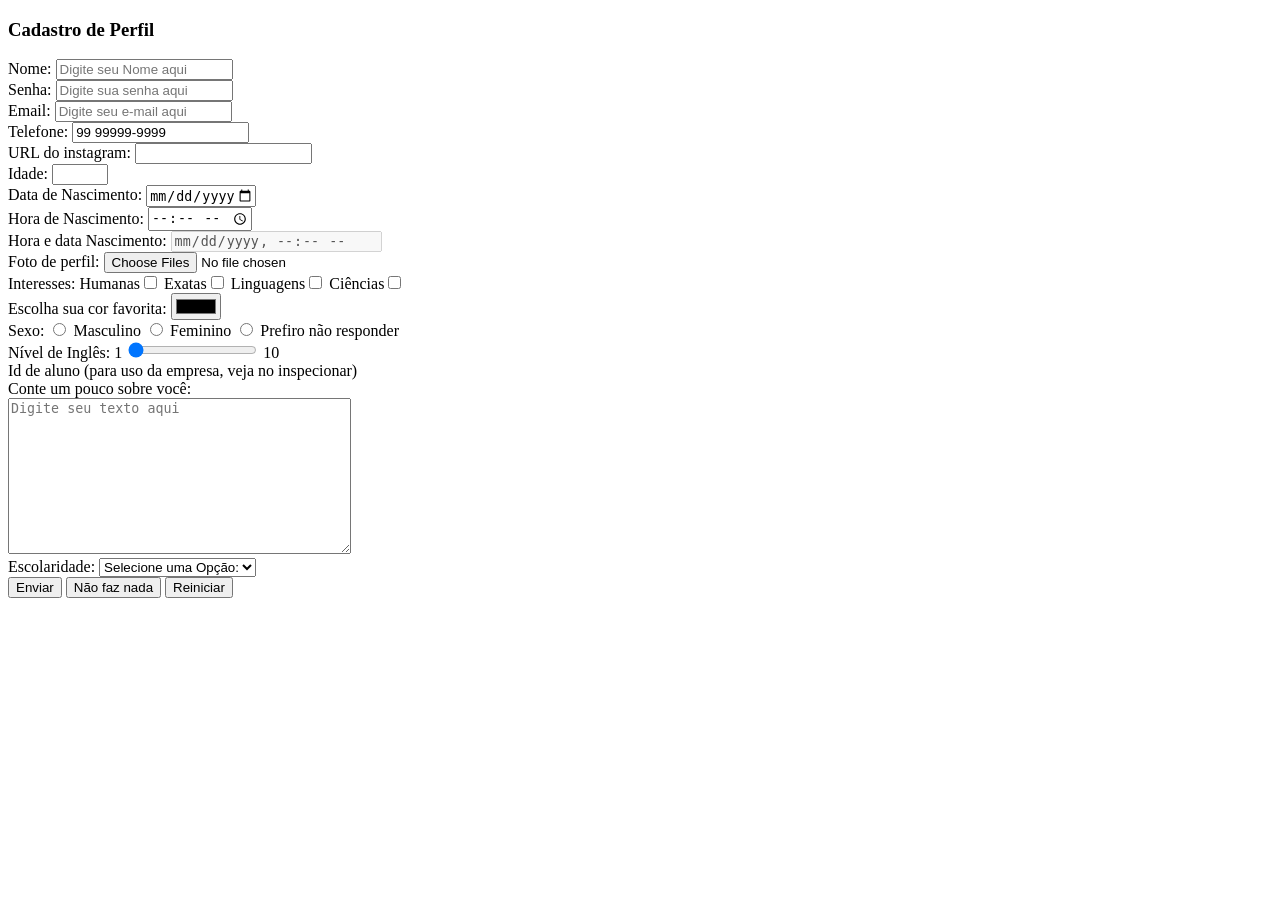
<file: Aula semana 1/16 - 02/HTML E CSS/index.html>
<!DOCTYPE html>
<html lang="pt-br">
<head>
    <meta charset="UTF-8">
    <title>Aula de HTML e CSS</title>
</head>
<body>
    <h3>Cadastro de Perfil</h3>
    <form>
        Nome: <label for=""></label>
        <input required type="text" id="cNome" name="nome" placeholder="Digite seu Nome aqui" minlength="1" maxlength="100"><br>
        
        Senha:
        <input required type="password" name="senha" placeholder="Digite sua senha aqui"><br>
        
        Email:
        <input type="email" name="email" placeholder="Digite seu e-mail aqui"><br>
        
        Telefone:
        <input type="tel" name="telefone" value="99 99999-9999"><br>
        
        URL do instagram:
        <input type="url" name="instagram"><br>
        
        Idade:
        <input type="number" name="idade"  min="0" max="130"><br>
        
        Data de Nascimento:
        <input type="date" name="dataNasc" max="1900-01-01" max="2023-02-16"><br>
        
        Hora de Nascimento:
        <input type="time" name="horaNasc"><br>
        
        Hora e data Nascimento:
        <input type="datetime-local" disabled><br>
        
        Foto de perfil:
        <input type="file" multiple accept=".jpeg, .png " name="avatar"><br>
        
        Interesses:
        Humanas<input type="checkbox" name="interesss">
        Exatas<input type="checkbox" name="interesss">
        Linguagens<input type="checkbox" name="interesss">
        Ciências<input type="checkbox" name="interesss">
        <br>
        
        Escolha sua cor favorita:
        <input type="color" name="cor"><br>
        
        Sexo:
        <input type="radio" name="sexo"> Masculino
        <input type="radio" name="sexo"> Feminino
        <input type="radio" name="sexo"> Prefiro não responder 
        <br>
        
        Nível de Inglês:
        1 <input type="range" name="ingles" min="0" max="10" value="0"> 10 <br>
        Id de aluno (para uso da empresa, veja no inspecionar)
        <input type="hidden" value="789756215514"> <br>
        
        Conte um pouco sobre você: <br>
        <textarea cols="40" rows="10" placeholder="Digite seu texto aqui" name="texto"></textarea><br>
        
        Escolaridade:
        <select name="escolaridade">
            <option disabled selected>Selecione uma Opção:</option>
            <option>Ensino Fundamental</option>
            <option>Ensino Médio</option>
            <option>Ensino Superior</option>
        </select><br>

        <!-- <input type="submit" value="Enviar">  submeter -->
        <button type="submit">Enviar</button>
        <button type="button"> Não faz nada</button>
        <button type="reset"> Reiniciar</button>
    </form>
    
</body>
</html>
</file>
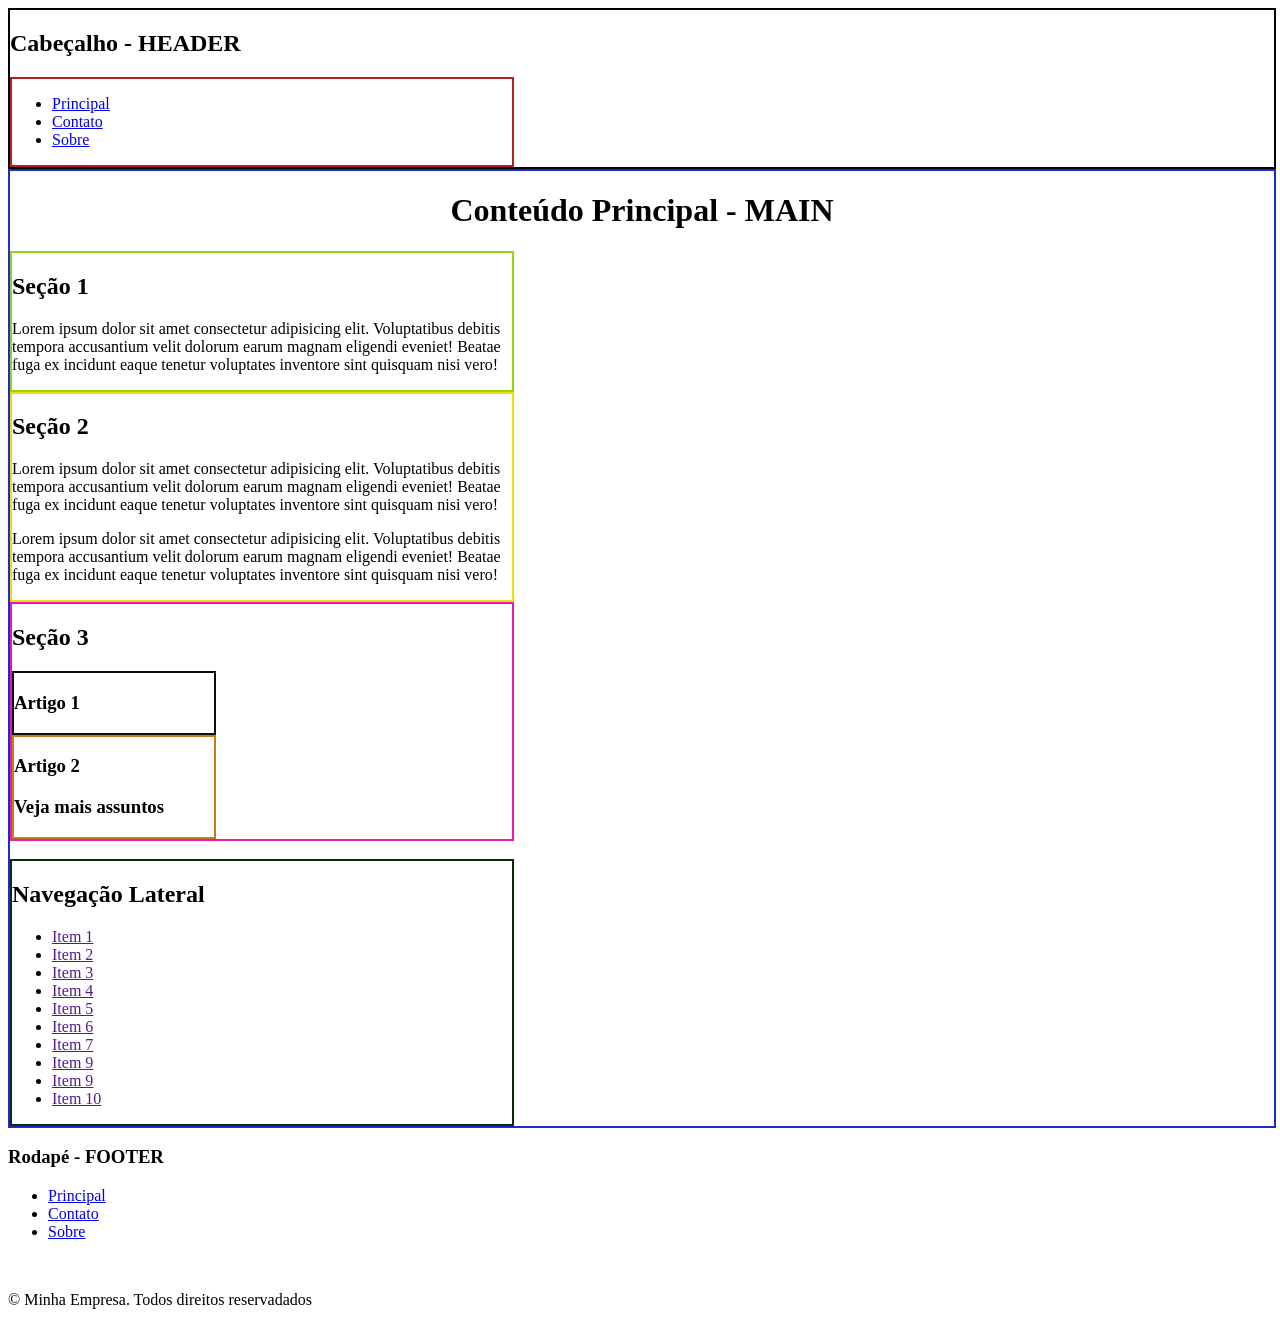
<file: Aula semana 1/17 - 02/HTML e CSS/index.html>
<!DOCTYPE html>
<html lang="pt-br">
  <head>
    <meta charset="UTF-8" />
    <title>Aula de HTML e CSS</title>
  </head>
  <body>

    <!-- <header>Cabeçalho de uma página WEB -->
    <!-- <nav> Barra de navegação -->
    <!-- <article> Artigos -->
     <!-- <div> -> (Divisão) Tag para comportar elementos genéricos dentro de uma página web-->


    <header style="width: 100%; border: 2px solid black">
      <h2>Cabeçalho - HEADER</h2>
      <nav style="width: 500px; border: 2px solid rgb(177, 35, 35)">
        <ul>
          <li><a href="#">Principal</a></li>
          <li><a href="#">Contato</a></li>
          <li><a href="#">Sobre</a></li>
        </ul>
      </nav>
    </header>



    <!-- <main>Conteúdo principal de uma página WEB -->
    <main style="width: 100%; border: 2px solid rgb(28, 43, 204)">
      <h1 align="center">Conteúdo Principal - MAIN</h1>
      <section style="width: 500px; border: 2px solid rgb(153, 210, 19)">
        <h2>Seção 1</h2>
        <p></p>
        <p>
          Lorem ipsum dolor sit amet consectetur adipisicing elit. Voluptatibus
          debitis tempora accusantium velit dolorum earum magnam eligendi
          eveniet! Beatae fuga ex incidunt eaque tenetur voluptates inventore
          sint quisquam nisi vero!
        </p>
      </section>
      <section style="width: 500px; border: 2px solid rgb(239, 223, 6)">
        <h2>Seção 2</h2>
        <p></p>
        <p>
          Lorem ipsum dolor sit amet consectetur adipisicing elit. Voluptatibus
          debitis tempora accusantium velit dolorum earum magnam eligendi
          eveniet! Beatae fuga ex incidunt eaque tenetur voluptates inventore
          sint quisquam nisi vero!
        </p>
        <p>
          Lorem ipsum dolor sit amet consectetur adipisicing elit. Voluptatibus
          debitis tempora accusantium velit dolorum earum magnam eligendi
          eveniet! Beatae fuga ex incidunt eaque tenetur voluptates inventore
          sint quisquam nisi vero!
        </p>
      </section>
      <section style="width: 500px; border: 2px solid rgb(232, 24, 180)">
        <h2>Seção 3</h2>
        <article style="width: 200px; border: 2px solid rgb(13, 13, 16)">
          <h3>Artigo 1</h3>
        </article>
        <article style="width: 200px; border: 2px solid rgb(200, 123, 22)">
          <h3>Artigo 2</h3>
          <div>
            <h3>Veja mais assuntos</h3>
          </div>
        </article>
      </section>
      <br>


    <!-- <aside>Barra Lateral de navegação web -->
    <aside style="width: 500px; border: 2px solid rgb(8, 44, 5)">
        <h2>Navegação Lateral</h2>
        <ul>
            <li><a href="">Item 1</a></li>
            <li><a href="">Item 2</a></li>
            <li><a href="">Item 3</a></li>
            <li><a href="">Item 4</a></li>
            <li><a href="">Item 5</a></li>
            <li><a href="">Item 6</a></li>
            <li><a href="">Item 7</a></li>
            <li><a href="">Item 9</a></li>
            <li><a href="">Item 9</a></li>
            <li><a href="">Item 10</a></li>
        </ul>
      </aside>
    </main>


    <!-- <footer> Rodapé - fora do main -->
    <footer>
      <h3>Rodapé - FOOTER</h3>
      <ul>
        <li><a href="#">Principal</a></li>
        <li><a href="#">Contato</a></li>
        <li><a href="#">Sobre</a></li>
      </ul>
      <br />
      <p>&copy; Minha Empresa. Todos direitos reservadados</p>
    </footer>
  </body>
</html>
</file>
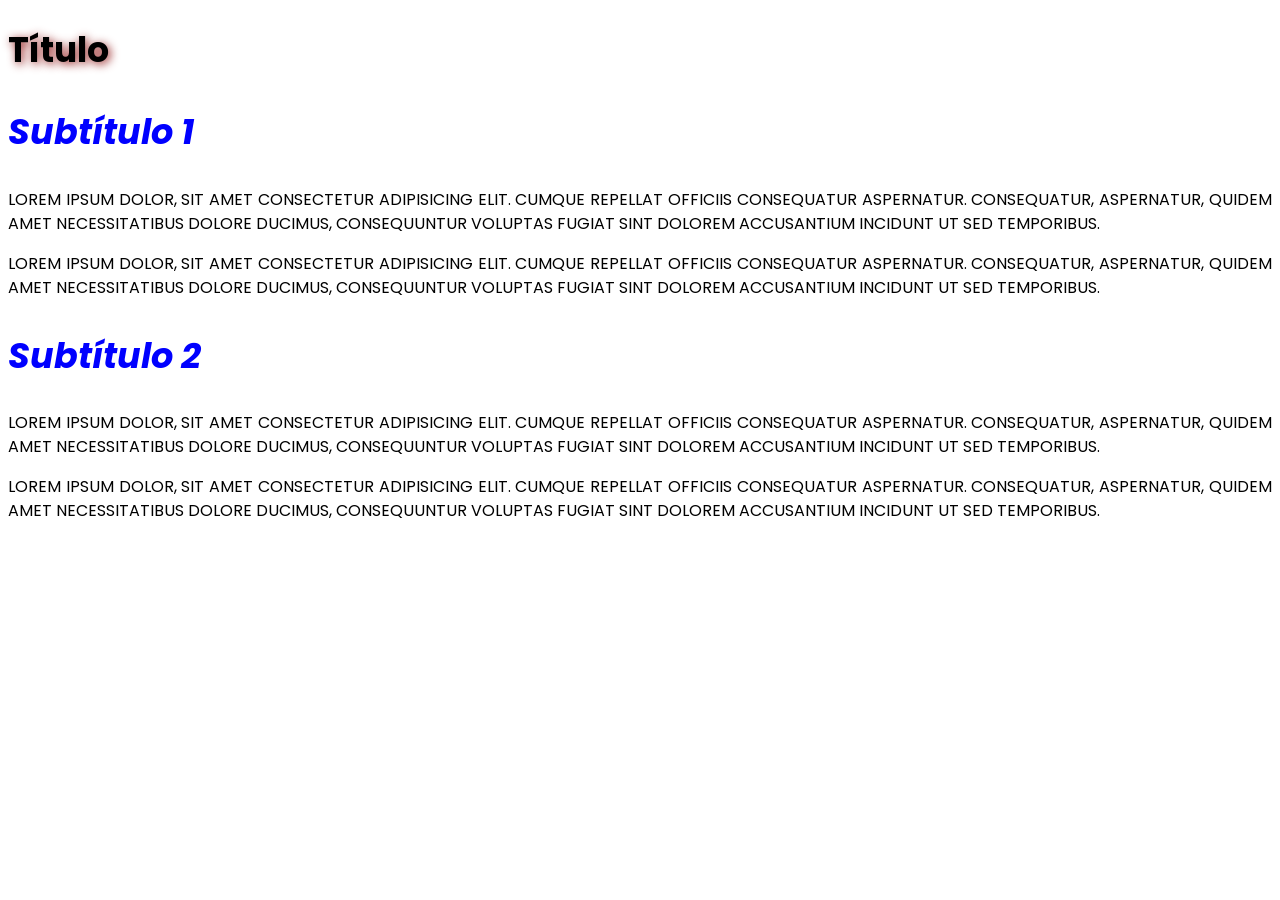
<file: Aulas semana 2/23 - 02/HTML e CSS/css-fonts/index.html>
<!DOCTYPE html>
<html lang="pt-br">
<head>
    <meta charset="UTF-8">
    <link rel="stylesheet" href="./style.css">
    <link rel="preconnect" href="https://fonts.googleapis.com">
<link rel="preconnect" href="https://fonts.gstatic.com" crossorigin>
<link href="https://fonts.googleapis.com/css2?family=Poppins:wght@100;200&family=Roboto:ital,wght@0,300;1,500&display=swap" rel="stylesheet"> 
    <title>Estilizando texto</title>
</head>
<body>
    <h1>Título</h1>
    <h2>Subtítulo 1</h2>
    <p>Lorem ipsum dolor, sit amet consectetur adipisicing elit. Cumque repellat officiis consequatur aspernatur. Consequatur, aspernatur, quidem amet necessitatibus dolore ducimus, consequuntur voluptas fugiat sint dolorem accusantium incidunt ut sed temporibus.</p>
    <p>Lorem ipsum dolor, sit amet consectetur adipisicing elit. Cumque repellat officiis consequatur aspernatur. Consequatur, aspernatur, quidem amet necessitatibus dolore ducimus, consequuntur voluptas fugiat sint dolorem accusantium incidunt ut sed temporibus.</p>

    <h2>Subtítulo 2</h2>
    <p>Lorem ipsum dolor, sit amet consectetur adipisicing elit. Cumque repellat officiis consequatur aspernatur. Consequatur, aspernatur, quidem amet necessitatibus dolore ducimus, consequuntur voluptas fugiat sint dolorem accusantium incidunt ut sed temporibus.</p>
    <p>Lorem ipsum dolor, sit amet consectetur adipisicing elit. Cumque repellat officiis consequatur aspernatur. Consequatur, aspernatur, quidem amet necessitatibus dolore ducimus, consequuntur voluptas fugiat sint dolorem accusantium incidunt ut sed temporibus.</p>

</body>
</html>
</file>
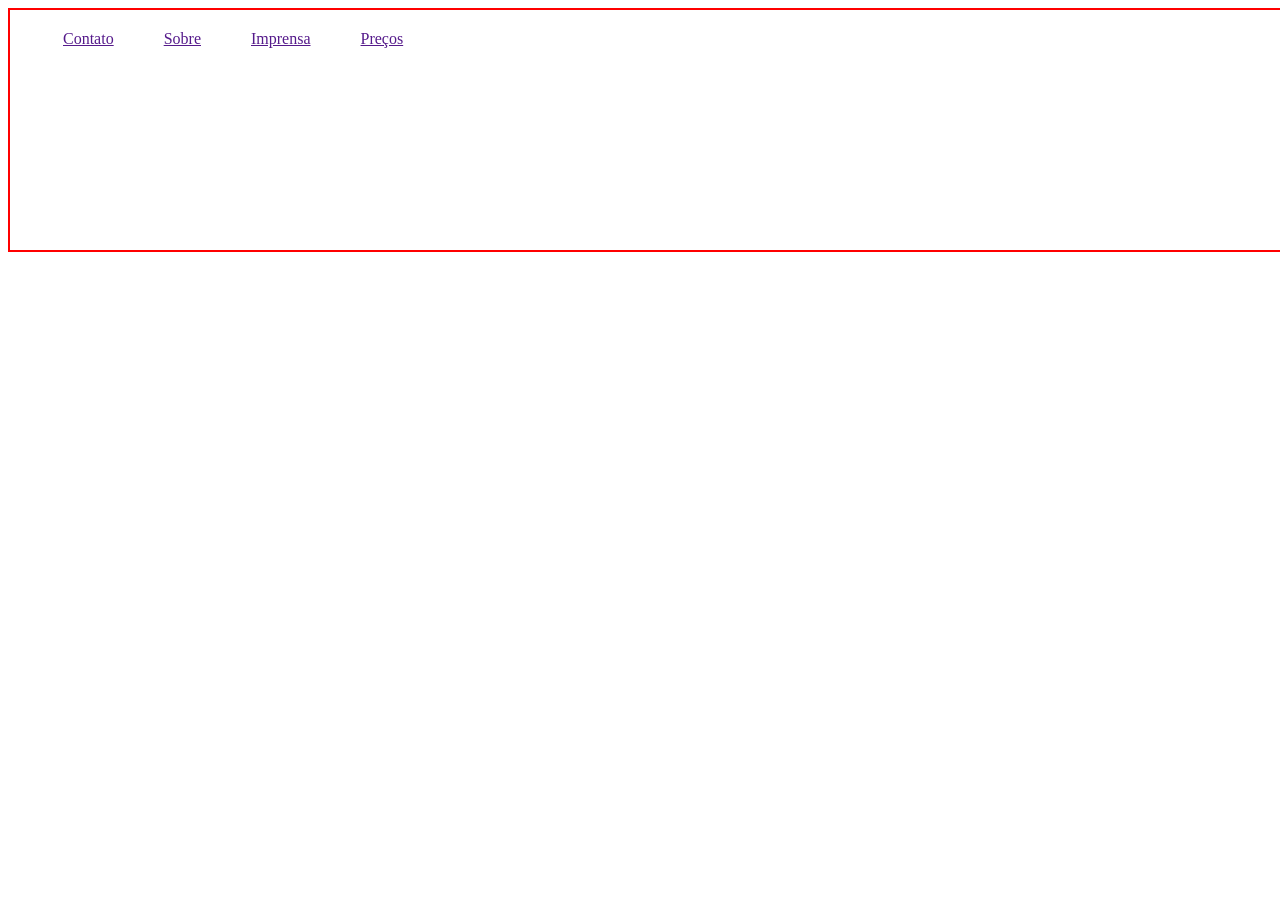
<file: Aulas semana 2/24 - 02/HTML E CSS/box-model/index.html>
<!DOCTYPE html>
<html lang="pt-br">
<head>
    <meta charset="UTF-8">
    <link rel="stylesheet" href="style.css">
    <title>HTML e CSS</title>
</head>
<body>
    <header>
        <a href="">Contato</a>
        <a href="">Sobre</a>
        <a href="">Imprensa</a>
        <a href="">Preços</a>
    </header>

    
</body>
</html>
</file>
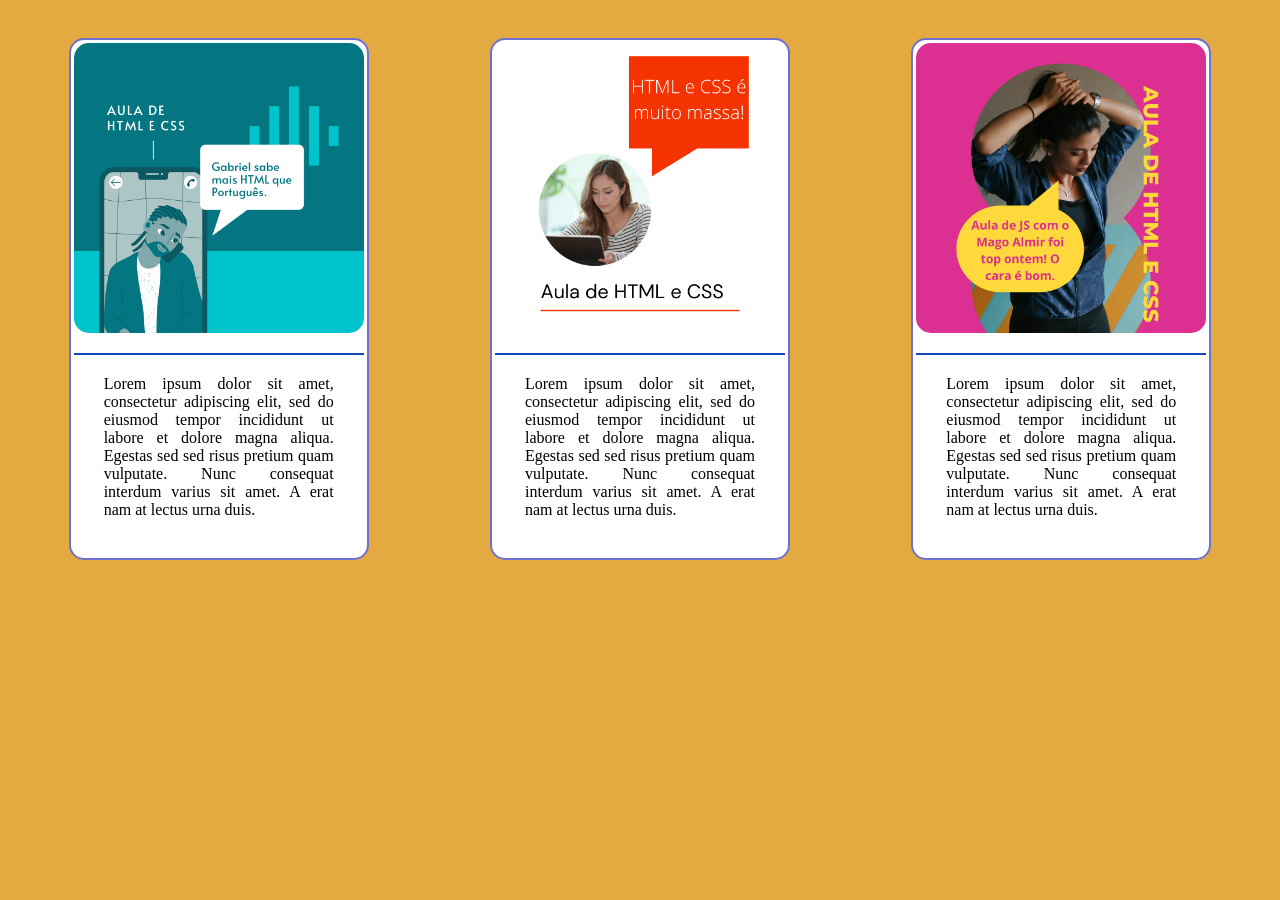
<file: Aulas semana 2/24 - 02/HTML E CSS/exercício/index.html>
<!DOCTYPE html>
<html lang="pt-br">
<head>
    <meta charset="UTF-8">
    <link rel="stylesheet" href="style.css">
    <title>Box-Model</title>
</head>
<body>
    <section>
        <article>
            <img src="../img/artigo-1.png">
            <p>Lorem ipsum dolor sit amet, consectetur adipiscing elit, sed do eiusmod tempor incididunt ut labore et dolore magna aliqua. Egestas sed sed risus pretium quam vulputate. Nunc consequat interdum varius sit amet. A erat nam at lectus urna duis. </p>
        </article>

        <article>
            <img src="../img/artigo-2.png">
            <p>Lorem ipsum dolor sit amet, consectetur adipiscing elit, sed do eiusmod tempor incididunt ut labore et dolore magna aliqua. Egestas sed sed risus pretium quam vulputate. Nunc consequat interdum varius sit amet. A erat nam at lectus urna duis. </p>
        </article>

        <article>
            <img src="../img/artigo-3.png">
            <p>Lorem ipsum dolor sit amet, consectetur adipiscing elit, sed do eiusmod tempor incididunt ut labore et dolore magna aliqua. Egestas sed sed risus pretium quam vulputate. Nunc consequat interdum varius sit amet. A erat nam at lectus urna duis.</p>
        </article>
    </section>
</body>
</html>
</file>
<file: Aulas semana 2/23 - 02/HTML e CSS/css-fonts/style.css>
/* * - seletor universal */

*{
    /* Alterar fonte padrão do documento */
    font-family: 'Poppins', sans-serif;
}

h1, h2{
/* Altera o tamanho da fonte */
font-size:35px;
font-weight: 700;
}

h1{
    /*Sombreamento de texto*/
    text-shadow: 2px 2px 10px rgb(148, 31, 31);
}

h2{
    font-style: italic;
    color: blue;
}
p{
    /* Alinhamento do texto */
    text-align: justify;
    /* Transformar o texto */
    text-transform: uppercase;
    /* Altura da linha */
    line-height: 24px;
    
}
</file>
<file: Aulas semana 2/24 - 02/HTML E CSS/box-model/style.css>
/*Box-Model -> Modelo de caixa
Largura
Altura
Borda
Espaçamento interno
Margem
*/

header {
  width: 100%; /* Define a largura da caixa*/
  height: 200px; /* Define a altura da caixa*/
  
  
  border: 2px solid red;  /* largura tipo cor*/
  /* boder-style: solid, dashed, dotted*/
  /* border-radius: 8px; */ /*Arredondamento das bordas*/
 /*  border-left:  3px solid peru; */ /* Aplica borda apenas na esquerda */
  
  
  /*Espaçamento interno (padding)*/

/* padding: 30px; Aplica 30px de espaçamento em todos os sentidos */

/* padding: 20px 30px 20px 30px; /*top, right, bottom, left*/

/* Aplicar espaçamento em sentidos definidos */
/* padding-top: 20px;
padding-bottom: 20px;
padding-left: 30px;
padding-right: 30px; */
  
/* Aplica 20px em cima e emabaixo e 30px nos lados */
padding: 20px 30px;
}

header a{
    margin: 20px ;
    padding: 3px;

 /*Aplicar margem especificando nos 4 sentidos */ 
 /* margin: 10px 20 px 30 px 40 px */
}
</file>
<file: Aulas semana 2/24 - 02/HTML E CSS/exercício/style.css>
*{
    box-sizing: border-box;
    background-color: rgb(226, 170, 65);
}

section{
    display: flex;
    justify-content: space-around;
}

article{
    border:2px solid #6f71d1;
    margin: 30px 20px;
    padding: 3px;
    width: 300px;
    background-color: #ffffff;
    border-radius: 15px;
}

article img{
    width: 100%;
    border-radius: 15px;

}

p{
    text-align: justify;
    padding: 20px 30px;
    background-color: #ffffff;
    border-top: 2px solid #1246b8;
    
}
</file>
